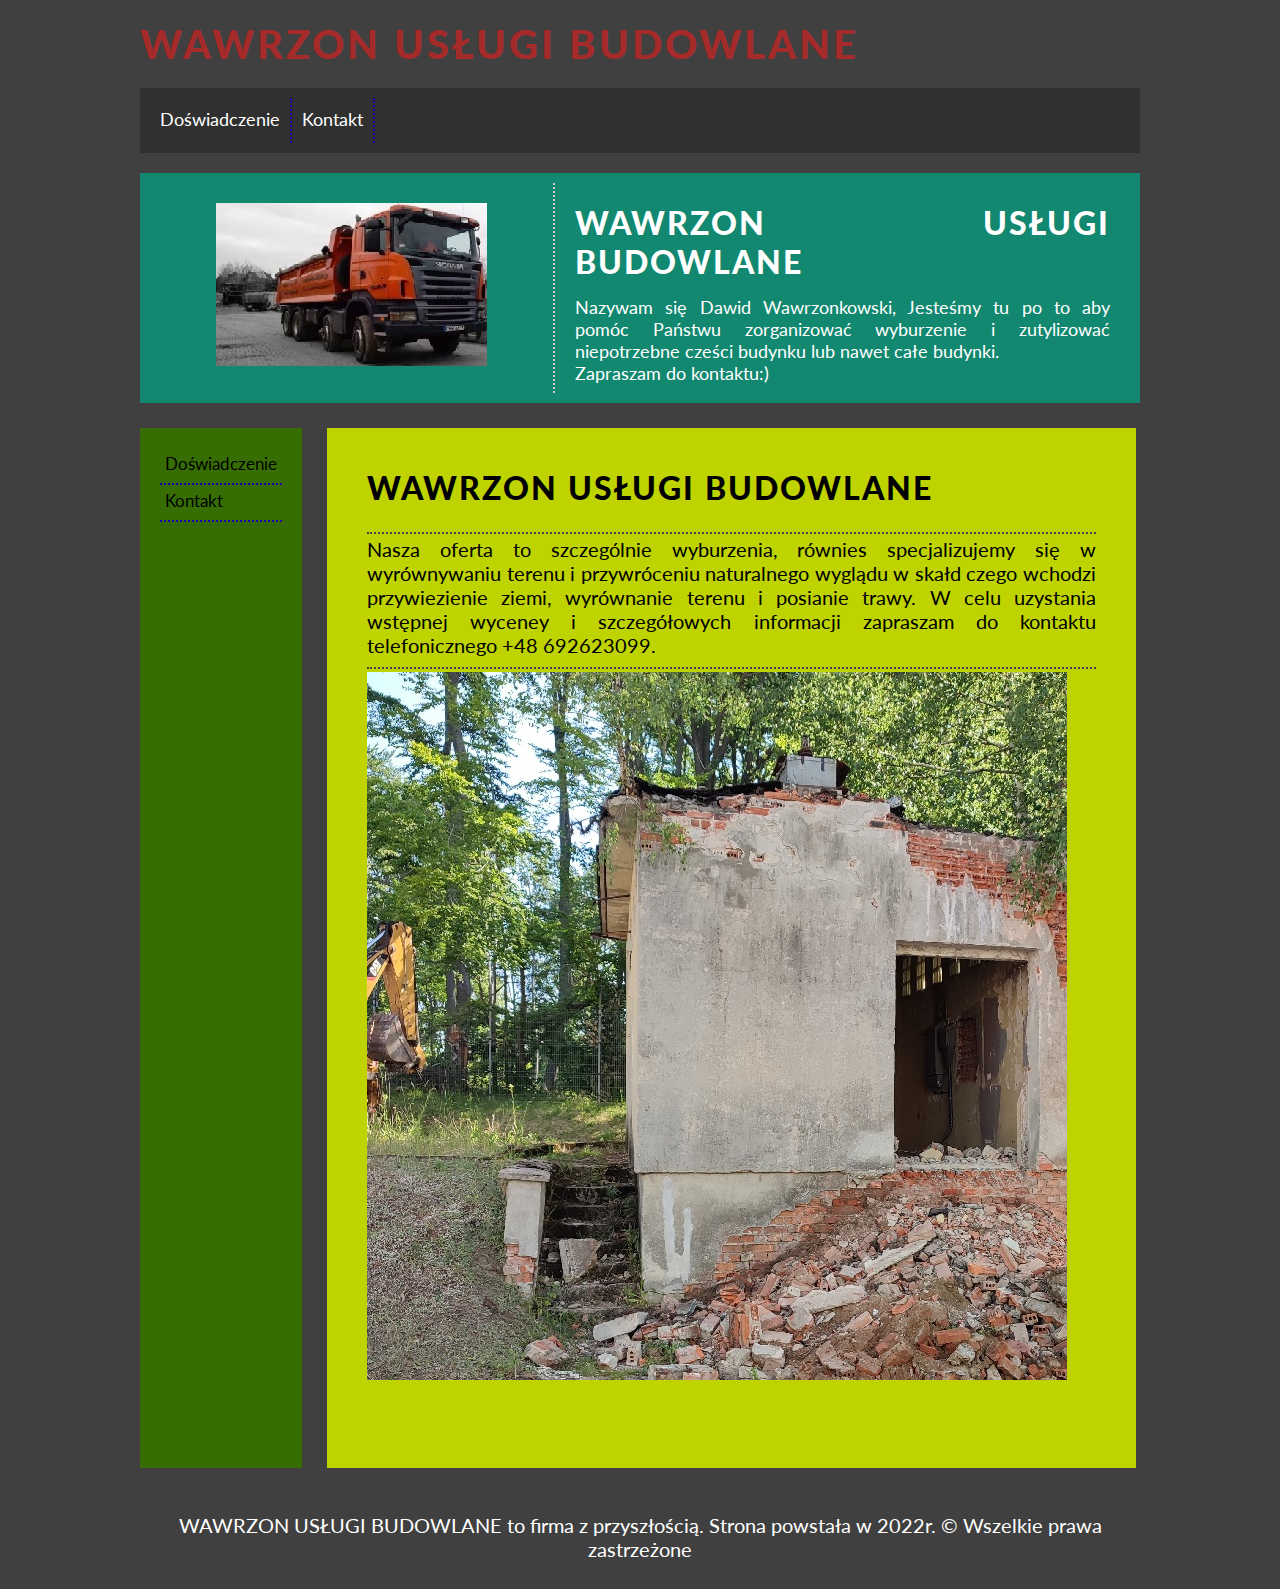
<file: index.html>
<!DOCTYPE HTML>
<html LANG="pl">
<head>
	<meta charset="utf-8">
	<title>WAWRZON USŁUGI BUDOWLANE</title>
	<meta name="description" content="Serwis poświecony firmie Wawrzon usługi budowlane Dawid Wawrzonkowski"/>
	<meta name="keywords" content="wyburzenia, burzenie, koparka, utylizacja, renowacja"/>
	<meta http-equiv="X-UA-Compatible" content="IE=edge,chrome=1"/>
	<link rel="stylesheet"href="style.css" type="text/css"/>
	<link href="https://fonts.googleapis.com/css?family=Lato:400,900&display=swap&subset=latin-ext" rel="stylesheet">

	<script src="https://code.jquery.com/jquery-3.5.0.js" integrity="sha256-r/AaFHrszJtwpe+tHyNi/XCfMxYpbsRg2Uqn0x3s2zc=" crossorigin="anonymous"></script>

    <script type="text/javascript">
         
         var numer = Math.floor(Math.random()*5)+1;
        
        function schowaj()
        {
            $("#topbarL").fadeOut(500);
        }

        function zmienslajd()
        {
            numer++; if (numer>2) numer=1;

            var plik = "<img src=\"slajdy/slajd" + numer + ".jpg\"/>";

            document.getElementById("topbarL").innerHTML = plik;

            $("#topbarL").fadeIn(500);

            setTimeout("zmienslajd()",2000);
            setTimeout("schowaj()",1500);     
        }
    
    </script>



</head>
<body onload="zmienslajd()">
	<div id="conteiner">
		<div id="logo">
			WAWRZON USŁUGI BUDOWLANE
		</div>

		<div id="menu">
			<div class= "option">Doświadczenie</div>
			<div class= "option">Kontakt</div>
			<div style= "clear:both";></div>
		</div>
		<div id="topbar">
			<div id="topbarL">
					
			</div>
			<div id="topbarR">
				<span class="bigtitle">WAWRZON USŁUGI BUDOWLANE</span>
				<div style="height: 15px;"></div>
				Nazywam się Dawid Wawrzonkowski, Jesteśmy tu po to aby pomóc Państwu zorganizować wyburzenie i zutylizować niepotrzebne cześci budynku lub nawet całe budynki.
				<br/>Zapraszam do kontaktu:) 
			</div>
			<div style="clear:both;"></div>
			
		</div>
		<div id="sidebar">
			<div class= "optionL">Doświadczenie</div>
			<div class= "optionL">Kontakt</div>
			<div style= "clear:both";></div>
		</div>

		<div id="content">
			<span class="bigtitle">WAWRZON USŁUGI BUDOWLANE</span>
				<div style="height: 15px;"></div>
				<div class="dottedline"></div>
			Nasza oferta to szczególnie wyburzenia, równies specjalizujemy się w wyrównywaniu terenu i przywróceniu naturalnego wyglądu w skałd czego wchodzi przywiezienie ziemi, wyrównanie terenu i posianie trawy.
			W celu uzystania wstępnej wyceney i szczegółowych informacji zapraszam do kontaktu telefonicznego +48 692623099.<br/>
			<div class="dottedline"></div>
			<img src="wyburzenie/pic1.jpg"/>
		</div>
		<div id="footer">
			WAWRZON USŁUGI BUDOWLANE to firma z przyszłością. Strona powstała w 2022r. &copy; Wszelkie prawa zastrzeżone
		</div>
	</div>
	 
</body>



</html>
</file>
<file: style.css>
body
{
    background-color:#404040;
    font-family: 'Lato', sans-serif; 
}
#conteiner
{
    width: 1000px;
    margin-left: auto;
    margin-right: auto;

}

#logo
{
    color: brown;
    margin-top:20px;
    font-size:40px;
    letter-spacing:3px;
    font-weight:900;

}

#menu
{
    background-color: #303030;
    margin-top: 20px;
    color: #ffffff;
    padding: 10px;

     

}

#topbar
{
    background-color: #128870;
    color: white;
    padding:10px;
    margin-top: 20px;
    margin-bottom:25px;
    height: 210px;

}
#topbarL
{
    float: left;
    padding:20px;
    width: 363px;
    text-align: center;
    

}
#topbarR
{
    float: left;
    padding: 20px;
    width:535px;
    height: 170px;
    font-size:18px;
    text-align: justify;
    border-left: 2px dotted #cccccc;
}
#sidebar
{
    float: left;
    width: 290 px;
    min-height: 1000px;
    padding:20px;
    background-color: #376e04;
    text-align: justify;
    font-size: 20px;
    margin-right:25px;
    margin-bottom:25px;
}

#content
{
    float: left;
    width:729px;
    min-height: 960px;
    padding:40px;
    background-color: #bed300;
    font-size: 20px;
    text-align: justify;
    margin-bottom:25px;


}

#footer
{
    clear: both;
    color: white;
    padding:20px;
    font-size:20px;
    text-align: center;
} 
.option
{
    float:left;
    min-width: 50px;
    height:25px;
    font-size:18px;
    padding: 10px;
    border-right: 2px dotted #1d03ad;
    opacity: 0,8;
}
.option:hover
{
    background-color:#000000;
    cursor:pointer;
}
.optionL
{
    font-size:17px; 
    padding: 5px;
    height:25px;
    border-bottom: 2px dotted #1d03ad;
    
}
.optionL:hover
{
    background-color:#000000;
    cursor:pointer;
    color: white; 
}
.bigtitle
{
    font-size: 32px;
    font-weight: 900;
    letter-spacing: 2px;
 }
 .dottedline
 {
     height: 5px;
     margin-top: 5px;
     margin-bottom: 3px;
     border-bottom: 2px dotted #444444;
 }
</file>
